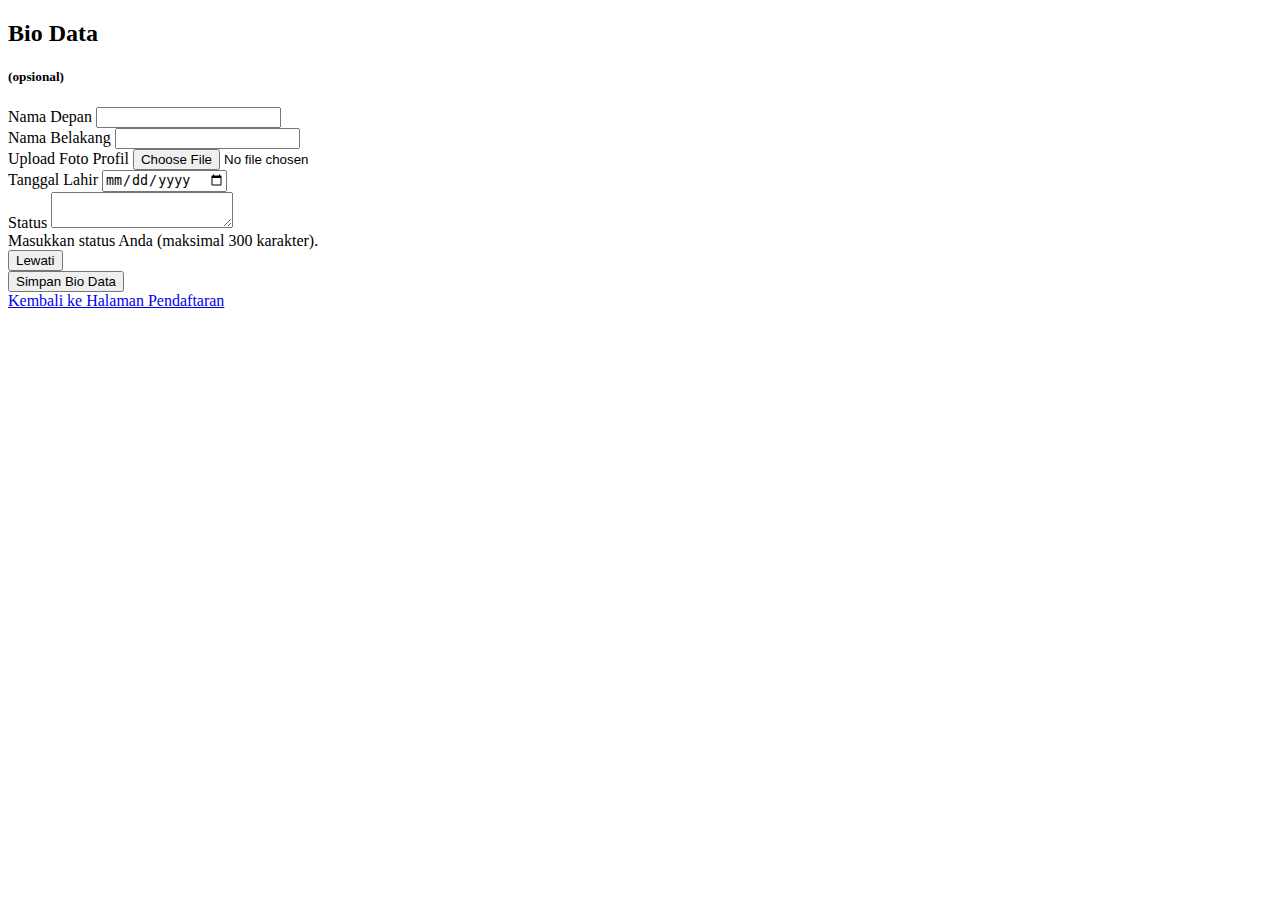
<file: auth/bio-data.html>
<!doctype html>
<html lang="en">
  <head>
    <title>Register</title>
    <meta charset="UTF-8" />
    <meta name="viewport" content="width=device-width, initial-scale=1" />
    <link
      href="https://cdn.jsdelivr.net/npm/bootstrap@5.3.2/dist/css/bootstrap.min.css"
      rel="stylesheet"
      integrity="sha384-T3c6CoIi6uLrA9TneNEoa7RxnatzjcDSCmG1MXxSR1GAsXEV/Dwwykc2MPK8M2HN"
      crossorigin="anonymous"
    />
  </head>
  <body>
    <div
      class="container d-flex justify-content-center align-items-center vh-100"
    >
      <div class="col-lg-6 col-xl-8">
        <div class="card">
          <div class="card-body">
            <h2 class="text-center text-primary">Bio Data</h2>
            <h5 class="text-center mb-4">(opsional)</h5>
            <form method="POST" action="#">
              <!-- Bio Data -->
              <!-- Full Name input -->
              <div class="mb-3 row">
                <!-- First Name input -->
                <div class="col-md-6">
                  <label for="bio-firstname" class="form-label"
                    >Nama Depan</label
                  >
                  <input
                    id="bio-firstname"
                    type="text"
                    class="form-control"
                    name="bio-firstname"
                    tabindex="5"
                  />
                </div>

                <!-- Last Name input -->
                <div class="col-md-6">
                  <label for="bio-lastname" class="form-label"
                    >Nama Belakang</label
                  >
                  <input
                    id="bio-lastname"
                    type="text"
                    class="form-control"
                    name="bio-lastname"
                    tabindex="6"
                  />
                </div>
              </div>

              <div class="mb-3 row">
                <!-- Upload Foto Profil input -->
                <div class="col-md-6">
                  <label for="profile-picture" class="form-label"
                    >Upload Foto Profil</label
                  >
                  <input
                    id="profile-picture"
                    type="file"
                    class="form-control"
                    name="profile-picture is-valid"
                    tabindex="4"
                    accept="image/*"
                  />
                </div>

                <!-- Tanggal lahir input -->
                <div class="col-md-6">
                  <label for="bio-dob" class="form-label">Tanggal Lahir</label>
                  <input
                    id="bio-dob"
                    type="date"
                    class="form-control"
                    name="bio-dob"
                    tabindex="7"
                  />
                </div>
              </div>

              <!-- Status input -->
              <div class="mb-3">
                <label for="bio-status" class="form-label">Status</label>
                <textarea
                  id="bio-status"
                  class="form-control"
                  name="bio-status"
                  rows="2"
                  tabindex="8"
                  maxlength="300"
                ></textarea>
                <div class="form-text text-muted">
                  Masukkan status Anda (maksimal 300 karakter).
                </div>
              </div>

              <!-- Optional Skip Button -->
              <div class="d-grid gap-2">
                <button type="submit" class="btn btn-secondary mb-3">
                  Lewati
                </button>
              </div>

              <!-- Submit button -->
              <div class="d-grid gap-2">
                <button type="submit" class="btn btn-primary mb-4">
                  Simpan Bio Data
                </button>
              </div>

              <div class="mt-3 text-muted text-center">
                <a href="register.html">Kembali ke Halaman Pendaftaran</a>
              </div>
            </form>
          </div>
        </div>
      </div>
    </div>
  </body>
</html>
</file>
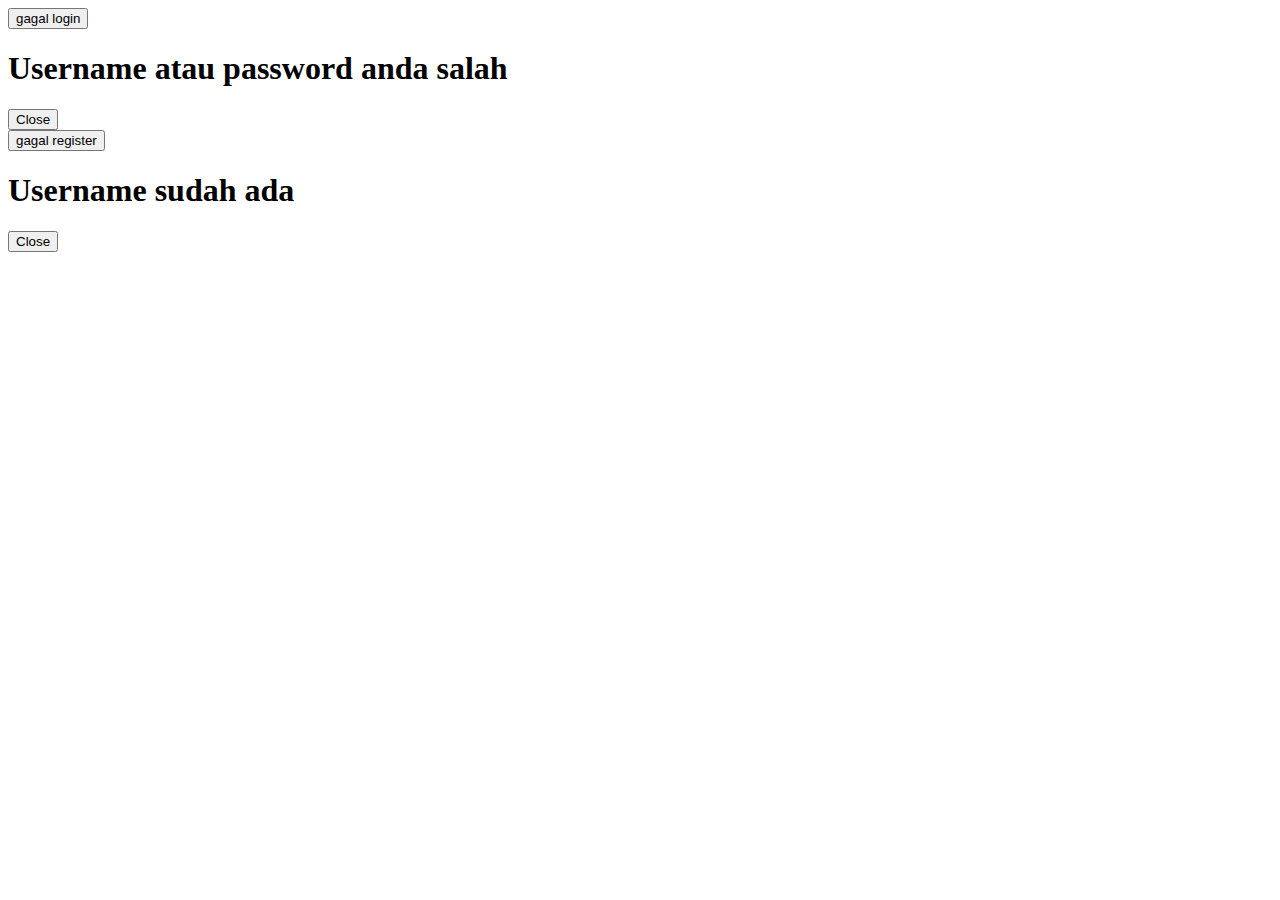
<file: auth/fail-auth.html>
<!doctype html>
<html lang="en">
  <head>
    <meta charset="utf-8" />
    <meta name="viewport" content="width=device-width, initial-scale=1" />
    <title>Bootstrap demo</title>
    <link
      href="https://cdn.jsdelivr.net/npm/bootstrap@5.3.2/dist/css/bootstrap.min.css"
      rel="stylesheet"
      integrity="sha384-T3c6CoIi6uLrA9TneNEoa7RxnatzjcDSCmG1MXxSR1GAsXEV/Dwwykc2MPK8M2HN"
      crossorigin="anonymous"
    />
  </head>
  <body>
    <!-- Button trigger modal -->
    <button
      type="button"
      class="btn btn-primary"
      data-bs-toggle="modal"
      data-bs-target="#fail-login"
    >
      gagal login
    </button>

    <!-- Modal -->
    <div
      class="modal fade"
      id="fail-login"
      tabindex="-1"
      aria-labelledby="fail-login"
      aria-hidden="true"
    >
      <div class="modal-dialog">
        <div class="modal-content">
          <div class="modal-header justify-content-center">
            <h1 class="modal-title fs-5" id="fail-login">
              Username atau password anda salah
            </h1>
          </div>
          <div class="modal-footer">
            <button
              type="button"
              class="btn btn-danger"
              data-bs-dismiss="modal"
            >
              Close
            </button>
          </div>
        </div>
      </div>
    </div>

    <!-- Button trigger modal -->
    <button
      type="button"
      class="btn btn-primary"
      data-bs-toggle="modal"
      data-bs-target="#fail-register"
    >
      gagal register
    </button>

    <!-- Modal -->
    <div
      class="modal fade"
      id="fail-register"
      tabindex="-1"
      aria-labelledby="fail-register"
      aria-hidden="true"
    >
      <div class="modal-dialog">
        <div class="modal-content">
          <div class="modal-header justify-content-center">
            <h1 class="modal-title fs-5" id="fail-register">
              Username sudah ada
            </h1>
          </div>
          <div class="modal-footer">
            <button
              type="button"
              class="btn btn-danger"
              data-bs-dismiss="modal"
            >
              Close
            </button>
          </div>
        </div>
      </div>
    </div>
    <script
      src="https://cdn.jsdelivr.net/npm/bootstrap@5.3.2/dist/js/bootstrap.bundle.min.js"
      integrity="sha384-C6RzsynM9kWDrMNeT87bh95OGNyZPhcTNXj1NW7RuBCsyN/o0jlpcV8Qyq46cDfL"
      crossorigin="anonymous"
    ></script>
  </body>
</html>
</file>
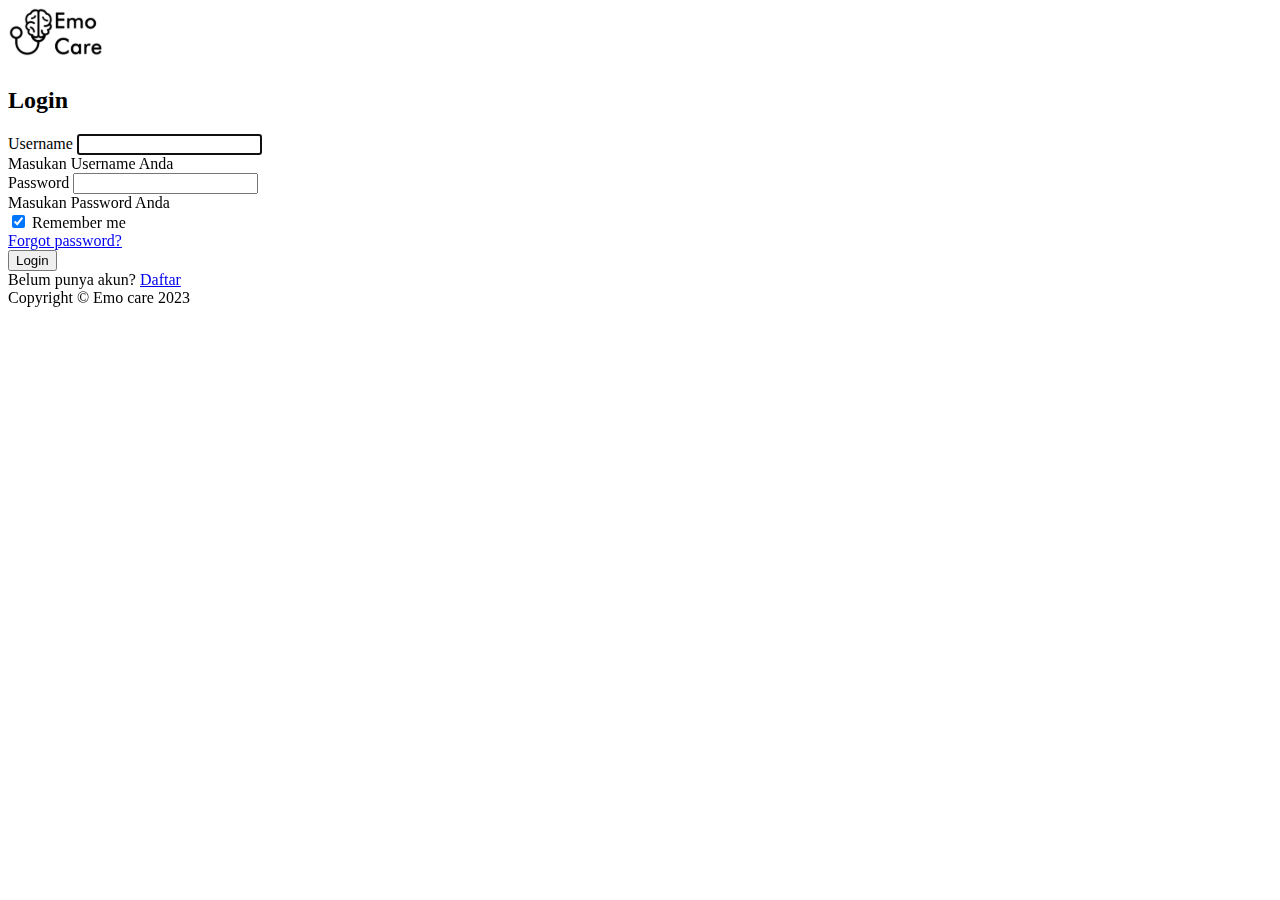
<file: auth/login.html>
<!doctype html>
<html lang="en">
  <head>
    <title>login</title>
    <meta charset="UTF-8" />
    <meta name="viewport" content="width=device-width, initial-scale=1" />
    <link
      href="https://cdn.jsdelivr.net/npm/bootstrap@5.3.2/dist/css/bootstrap.min.css"
      rel="stylesheet"
      integrity="sha384-T3c6CoIi6uLrA9TneNEoa7RxnatzjcDSCmG1MXxSR1GAsXEV/Dwwykc2MPK8M2HN"
      crossorigin="anonymous"
    />
  </head>
  <body>
    <div
      class="container d-flex justify-content-center align-items-center vh-100"
    >
      <div class="col-lg-6 col-xl-4">
        <div class="card">
          <div class="card-body">
            <div class="login-brand">
              <img
                src="logo-hitam.svg"
                alt="logo"
                width="100"
                class="shadow-light rounded-circle mx-auto d-block mb-3"
              />
            </div>
            <h2 class="text-center text-primary mb-4">Login</h2>
            <form method="POST" action="#" class="needs-validation" novalidate>
              <!-- Email input -->
              <div class="form-outline mb-4">
                <label for="username">Username</label>
                <input
                  id="username"
                  type="username"
                  class="form-control"
                  name="username"
                  tabindex="1"
                  required=""
                  autofocus=""
                />
                <div class="invalid-feedback">Masukan Username Anda</div>
              </div>

              <!-- Password input -->
              <div class="form-outline mb-4">
                <label for="password">Password</label>
                <input
                  id="password"
                  type="password"
                  class="form-control"
                  name="password"
                  tabindex="2"
                  required=""
                />
                <div class="invalid-feedback">Masukan Password Anda</div>
              </div>

              <!-- 2 column grid layout for inline styling -->
              <div class="row mb-4">
                <div class="col d-flex justify-content-center">
                  <!-- Checkbox -->
                  <div class="form-check">
                    <input
                      class="form-check-input"
                      type="checkbox"
                      value=""
                      id="form2Example31"
                      checked
                    />
                    <label class="form-check-label" for="form2Example31">
                      Remember me
                    </label>
                  </div>
                </div>

                <div class="col">
                  <!-- Simple link -->
                  <a href="#!">Forgot password?</a>
                </div>
              </div>

              <!-- Submit button -->
              <div class="d-grid gap-2">
                <button type="submit" class="btn btn-primary mb-4">
                  Login
                </button>
              </div>

              <!-- Register buttons -->
              <div class="mt-5 text-muted text-center">
                Belum punya akun? <a href="register.html">Daftar</a>
              </div>
              <div class="simple-footer text-center">
                Copyright © Emo care 2023
              </div>
            </form>
          </div>
        </div>
      </div>
    </div>
  </body>
  <script
    src="https://cdn.jsdelivr.net/npm/bootstrap@5.3.2/dist/js/bootstrap.bundle.min.js"
    integrity="sha384-C6RzsynM9kWDrMNeT87bh95OGNyZPhcTNXj1NW7RuBCsyN/o0jlpcV8Qyq46cDfL"
    crossorigin="anonymous"
  ></script>
  <script>
    let forms = document.querySelectorAll(".needs-validation");

    Array.prototype.slice.call(forms).forEach(function (form) {
      form.addEventListener("submit", function (event) {
        if (!form.checkValidity()) {
          event.preventDefault();
          event.stopPropagation();
        }
        form.classList.add("was-validated");
      });
    });
  </script>
</html>
</file>
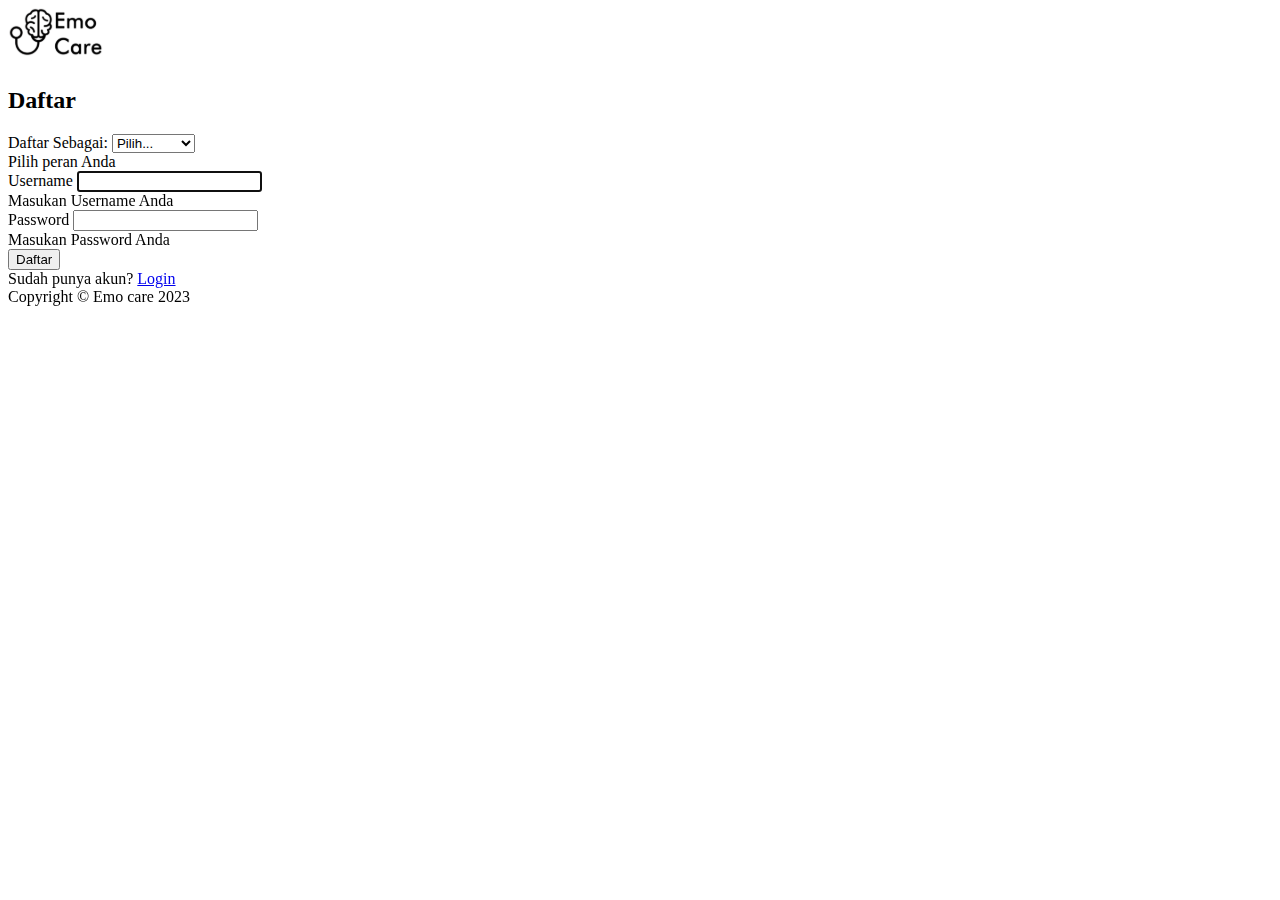
<file: auth/register.html>
<!doctype html>
<html lang="en">
  <head>
    <title>Register</title>
    <meta charset="UTF-8" />
    <meta name="viewport" content="width=device-width, initial-scale=1" />
    <link
      href="https://cdn.jsdelivr.net/npm/bootstrap@5.3.2/dist/css/bootstrap.min.css"
      rel="stylesheet"
      integrity="sha384-T3c6CoIi6uLrA9TneNEoa7RxnatzjcDSCmG1MXxSR1GAsXEV/Dwwykc2MPK8M2HN"
      crossorigin="anonymous"
    />
  </head>
  <body>
    <div
      class="container justify-content-center align-items-center vh-100 d-flex"
    >
      <div class="col-lg-6 col-xl-4">
        <div class="card">
          <div class="card-body">
            <div class="login-brand">
              <img
                src="logo-hitam.svg"
                alt="logo"
                width="100"
                class="shadow-light rounded-circle mx-auto d-block mb-3"
              />
            </div>
            <h2 class="text-center text-primary mb-4">Daftar</h2>
            <form method="POST" action="#" class="needs-validation" novalidate>
              <!-- User Type selection -->
              <div class="form-outline mb-4">
                <label for="user-type">Daftar Sebagai:</label>
                <select
                  id="user-type"
                  class="form-select"
                  name="user-type"
                  tabindex="3"
                  required=""
                >
                  <option value="" disabled selected>Pilih...</option>
                  <option value="user">Pengguna</option>
                  <option value="psikiater">Psikiater</option>
                </select>
                <div class="invalid-feedback">Pilih peran Anda</div>
              </div>

              <!-- Username input -->
              <div class="form-outline mb-4">
                <label for="username">Username</label>
                <input
                  id="username"
                  type="text"
                  class="form-control"
                  name="username"
                  tabindex="1"
                  required=""
                  autofocus=""
                />
                <div class="invalid-feedback">Masukan Username Anda</div>
              </div>

              <!-- Password input -->
              <div class="form-outline mb-4">
                <label for="password">Password</label>
                <input
                  id="password"
                  type="password"
                  class="form-control"
                  name="password"
                  tabindex="2"
                  required=""
                />
                <div class="invalid-feedback">Masukan Password Anda</div>
              </div>

              <!-- Submit button -->
              <div class="d-grid gap-2">
                <button type="submit" class="btn btn-primary mb-4">
                  Daftar
                </button>
              </div>

              <!-- Register buttons -->
              <div class="mt-5 text-muted text-center">
                Sudah punya akun? <a href="login.html">Login</a>
              </div>
              <div class="simple-footer text-center">
                Copyright © Emo care 2023
              </div>
            </form>
          </div>
        </div>
      </div>
    </div>
    <script>
      let forms = document.querySelectorAll('.needs-validation');

      Array.prototype.slice.call(forms).forEach(function (form) {
        form.addEventListener('submit', function (event) {
          if (!form.checkValidity()) {
            event.stopPropagation();
            event.preventDefault();
          } else {
            showBioDataForm();
          }
          form.classList.add('was-validated');
        });
      });
    </script>
  </body>
</html>
</file>
